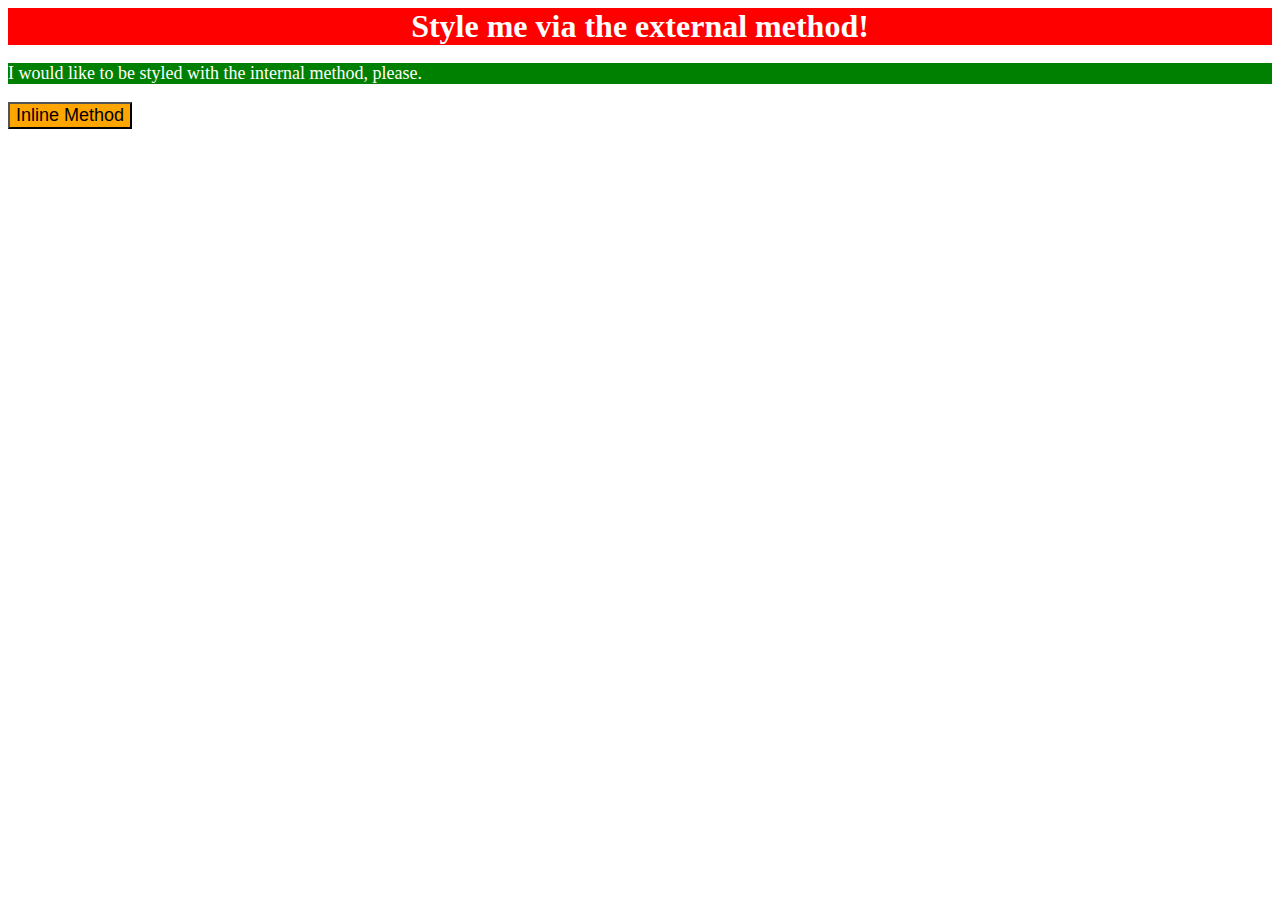
<file: foundations/intro-to-css/01-css-methods/index.html>
<!DOCTYPE html>
<html lang="en">
  <head>
    <style>
      p{
        color: white;
        background-color: green;
        font-size: 18px;
      }
    </style>
    <meta charset="UTF-8">
    <meta http-equiv="X-UA-Compatible" content="IE=edge">
    <meta name="viewport" content="width=device-width, initial-scale=1.0">
    <link rel="stylesheet" href="styles.css">
    <title>Methods for Adding CSS</title>
  </head>
  <body>
    <div>Style me via the external method!</div>
    <p>I would like to be styled with the internal method, please.</p>
    <button style="background-color: orange; font-size: 18px;">Inline Method</button>
    
  </body>
</html>
</file>
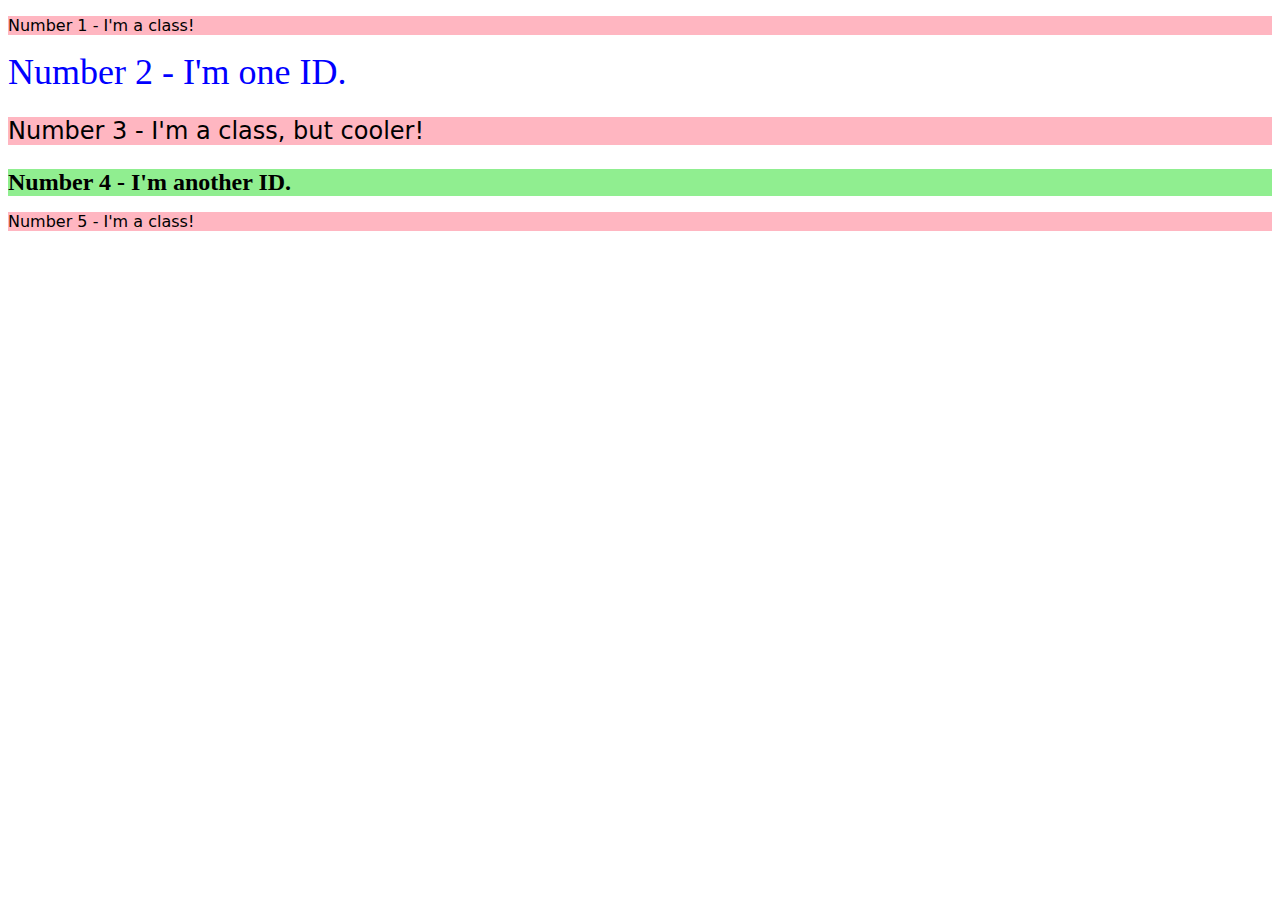
<file: foundations/intro-to-css/02-class-id-selectors/index.html>
<!DOCTYPE html>
<html lang="en">
  <head>
    <meta charset="UTF-8">
    <meta http-equiv="X-UA-Compatible" content="IE=edge">
    <meta name="viewport" content="width=device-width, initial-scale=1.0">
    <title>Class and ID Selectors</title>
    <link rel="stylesheet" href="style.css">
  </head>
  <body>
    <p class="odd">Number 1 - I'm a class!</p>
    <div id="ID">Number 2 - I'm one ID.</div>
    <p class="odd adjustfont24">Number 3 - I'm a class, but cooler!</p>
    <div id="anotherID" class = "adjustfont24">Number 4 - I'm another ID.</div>
    <p class ="odd">Number 5 - I'm a class!</p>
  </body>
</html>
</file>
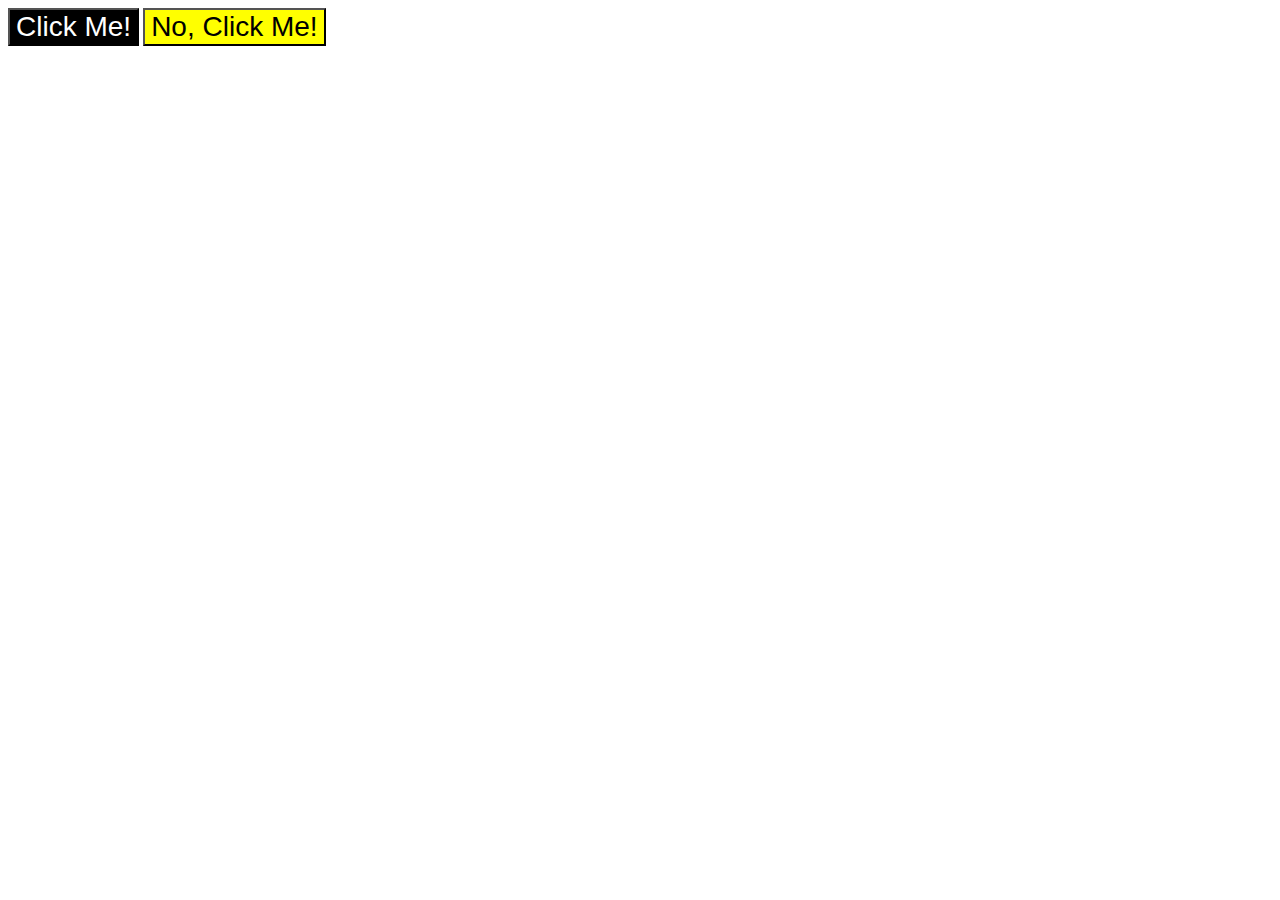
<file: foundations/intro-to-css/03-grouping-selectors/index.html>
<!DOCTYPE html>
<html lang="en">
  <head>
    <meta charset="UTF-8">
    <meta http-equiv="X-UA-Compatible" content="IE=edge">
    <meta name="viewport" content="width=device-width, initial-scale=1.0">
    <title>Grouping Selectors</title>
    <link rel="stylesheet" href="style.css">
  </head>
  <body>
    <button class="button1">Click Me!</button>
    <button class ="button2">No, Click Me!</button>
  </body>
</html>
</file>
<file: foundations/intro-to-css/01-css-methods/styles.css>
div {
    color: white;
    background-color: red;
    font-size: 32px;
    font-weight: bold;
    text-align: center;
}
</file>
<file: foundations/intro-to-css/02-class-id-selectors/style.css>
/* Add CSS Styling */

.odd{
    background-color:lightpink;
    font-family: Verdana, 'DejaVu Sans', sans-serif;
}
.adjustfont24{
    font-size: 24px;
}
#ID{
    color: blue;
    font-size: 36px;
}
#anotherID{
    background-color: lightgreen;
    font-weight: bold;
}
</file>
<file: foundations/intro-to-css/03-grouping-selectors/style.css>
/* Add CSS Styling */
.button1, .button2 {
    font-size: 28px;
    font-family: Helvetica, 'Times New Roman', sans-serif;
}

.button1{
    color:white;
    background-color: black;
}
.button2{
    background-color: yellow;
}
</file>
